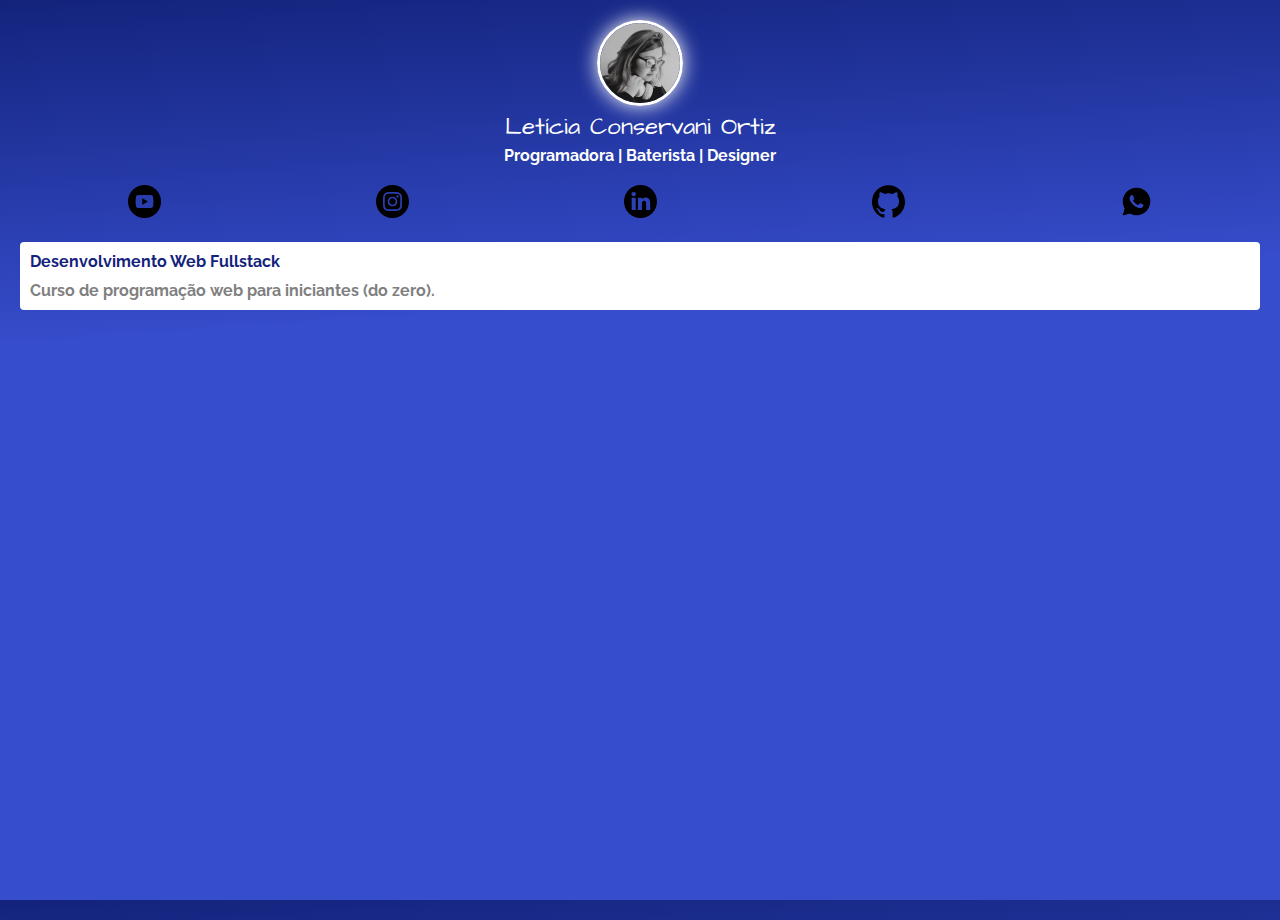
<file: index.html>
<!DOCTYPE html>
<html lang="en">
<head>
    <meta charset="UTF-8">
    <meta http-equiv="X-UA-Compatible" content="IE=edge">
    <meta name="viewport" content="width=device-width, initial-scale=1.0">
    <title>Linktree</title>
    <link rel="stylesheet" href="css/style.css">
    <link rel="preconnect" href="https://fonts.gstatic.com" crossorigin>
    <link href="https://fonts.googleapis.com/css2?family=Architects+Daughter&family=Raleway&display=swap" rel="stylesheet">
</head>
<body>
    <div class="profile">
        <img src="img/Leticia.jpg" alt="Letícia" class="avatar">
        <h1>Letícia Conservani Ortiz</h1>
        <h2>Programadora | Baterista | Designer</h2>
    </div>
    <ul class="social">
        <li>
            <a href=""> 
                <img src="img/youtube.png" alt="Youtube"> 
            </a>           
        </li>
        <li>
            <a href=""> 
                <img src="img/insta.svg" alt="Instagram"> 
            </a>
        </li>
        <li>
            <a href=""> 
                <img src="img/linkedin.svg" alt="Linkedin"> 
            </a>
        </li>
        <li>
            <a href=""> 
                <img src="img/github.svg" alt="Github"> 
            </a>
        </li>
        <li>
            <a href="https://wa.me/5535992045212"> 
                <img src="img/whatsapp.png" alt="Whatsapp"> 
            </a>
        </li>
    </ul>

    <ul class="link-list">
        <li>
            <a href="">
                Desenvolvimento Web Fullstack
                <span>Curso de programação web para iniciantes (do zero).</span> 
            </a>
        </li>
    </ul>
</body>
</html>
</file>
<file: css/style.css>
* {
    margin: 0;
    padding: 0;
    list-style: none;
}

html, body {
    height: 100%;
}

body {
    font-family: 'Raleway', sans-serif;
    color: white;
    background: rgb(19,35,124);
    background: linear-gradient(176deg, rgba(19,35,124,1) 0%, rgba(54,77,204,1) 35%);
}

.avatar {
    width: 80px;
    border-radius: 100px;
    border: 3px solid white;
    box-shadow: 0 0 20px white;
}

h1 
{
    font-family: 'Architects Daughter', cursive;
    font-weight: 100;
    font-size: 24px;
    margin-bottom: 2px;
}

h2{
    font-size: 16px;
}

.profile {
    text-align: center;
    margin-top: 20px;
}

.social 
{
    display: flex;
    list-style: none;
    justify-content: space-around;
    margin: 20px 
}

.social img {
    width: 33px;
}

.link-list li a {
    background-color: white;
    padding: 10px;
    display: block;
    border-radius: 4px;
    text-decoration: none;
    color: rgb(19,35,124);
    font-weight: bold;
}

.link-list li {
    margin: 10px 20px;
}

.link-list li span {
    color: grey;
    display: block;
    margin-top: 10px;
}
</file>
<file: Linktree/css/style.css>
* {
    margin: 0;
    padding: 0;
    list-style: none;
}

html, body {
    height: 100%;
}

body {
    font-family: 'Raleway', sans-serif;
    color: white;
    background: rgb(19,35,124);
    background: linear-gradient(176deg, rgba(19,35,124,1) 0%, rgba(54,77,204,1) 35%);
}

.avatar {
    width: 80px;
    border-radius: 100px;
    border: 3px solid white;
    box-shadow: 0 0 20px white;
}

h1 
{
    font-family: 'Architects Daughter', cursive;
    font-weight: 100;
    font-size: 24px;
    margin-bottom: 2px;
}

h2{
    font-size: 16px;
}

.profile {
    text-align: center;
    margin-top: 20px;
}

.social 
{
    display: flex;
    list-style: none;
    justify-content: space-around;
    margin: 20px 
}

.social img {
    width: 33px;
}

.link-list li a {
    background-color: white;
    padding: 10px;
    display: block;
    border-radius: 4px;
    text-decoration: none;
    color: rgb(19,35,124);
    font-weight: bold;
}

.link-list li {
    margin: 10px 20px;
}

.link-list li span {
    color: grey;
    display: block;
    margin-top: 10px;
}
</file>
